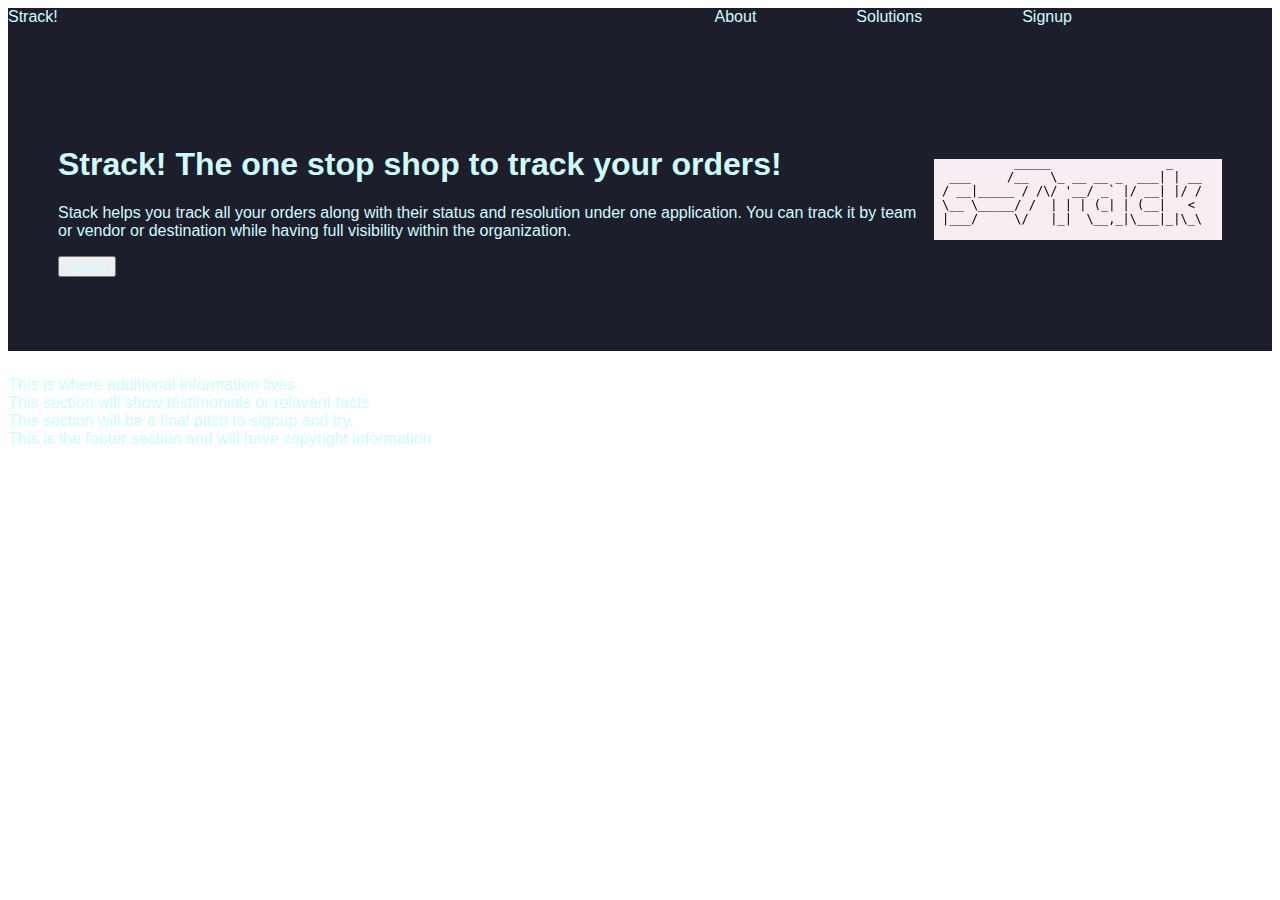
<file: Project Madras/index.html>
<!DOCTYPE html>
<html lang="en">
<head>
    <meta charset="UTF-8">
    <meta name="viewport" content="width=device-width, initial-scale=1.0">
    <title>Strack! Track your Orders</title>
    <link rel="stylesheet" href="style.css">
</head>
<body>
    <div class="header">
        <div class="menu">
            <div class="home"> 
                <a href="index.html" style="text-decoration:none"> Strack!</a>
            </div>
            <div class="links">
                <div class="links"><a href="pages/about.html" style="text-decoration:none">About</a></div>
                <div class="links"><a href="pages/solve for.html" style="text-decoration:none">Solutions </a></div>
                <div class="links"><a href="pages/signup.html" style="text-decoration:none">Signup</a></div>
            </div>
        </div>
        <div class="product">
            <div class="product_home">
                <h1>Strack! The one stop shop to track your orders!</h1>
                <p>Stack helps you track all your orders along with their status and resolution under one application. 
                    You can track it by team or vendor or destination while having full visibility within the organization.</p>
                <div class="buttons"><a href="pages/signup.html"><button>Signup</button></a></div>    
            </div>
            <div class="product_image">
                <img src="images/strack logo.png" alt="Strack logo">
            </div>
            
        </div>
        

    </div>
    <div class="photo_grid">
        This is where additional information lives
    </div>
    <div class="quotes">This section will show testimonials or relavant facts </div>
    <div class="pitch">This section will be a final pitch to signup and try.</div>
    <div class="footer">This is the footer section and will have copyright information</div>
</body>
</html>
</file>
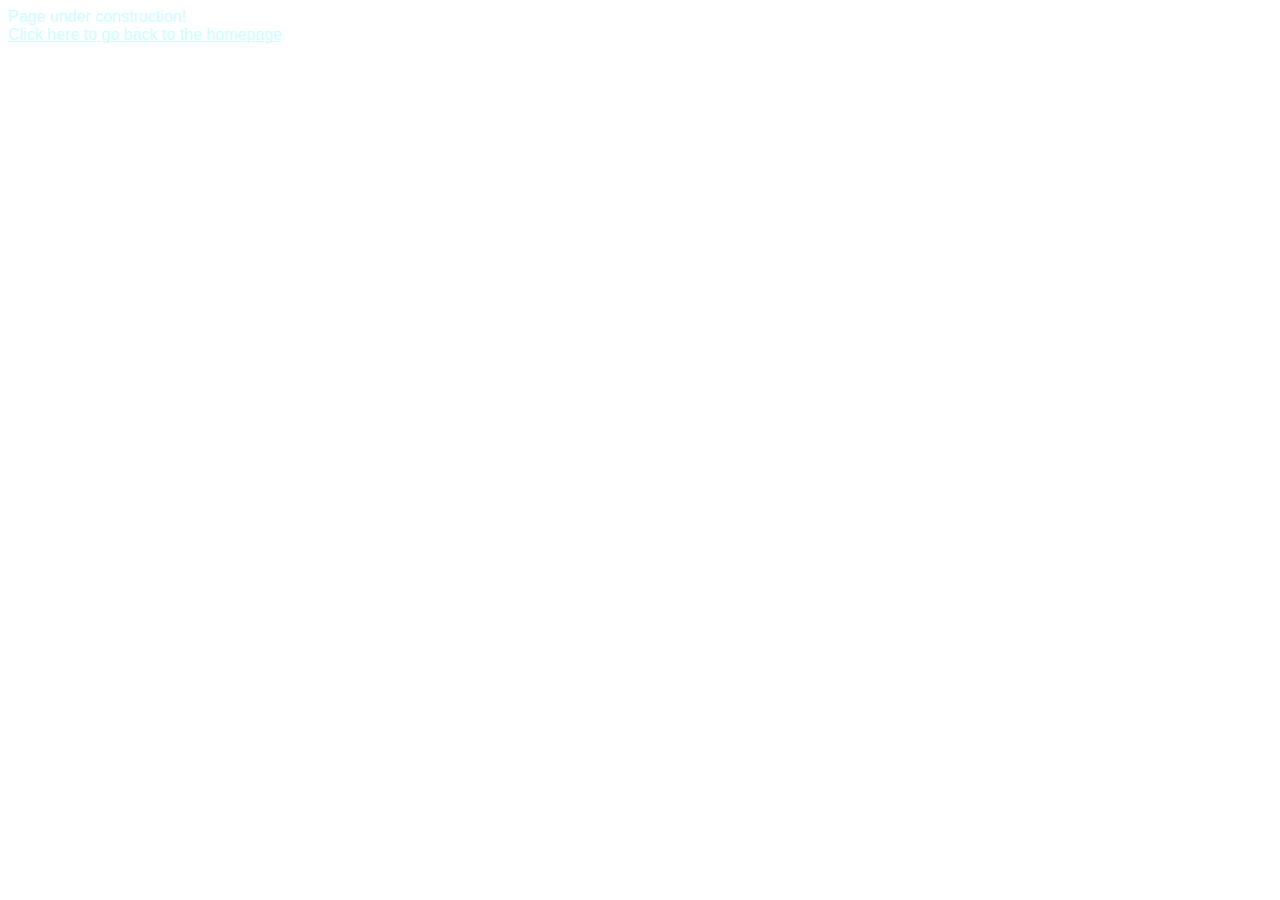
<file: Project Madras/pages/about.html>
<!DOCTYPE html>
<html lang="en">
<head>
    <meta charset="UTF-8">
    <meta name="viewport" content="width=device-width, initial-scale=1.0">
    <title>About Strack</title>
    <link rel="stylesheet" href="../style.css">
</head>
<body>
    <div>Page under construction!</div>
    <div><a href="../index.html">Click here to go back to the homepage</a></div>
</body>
</html>
</file>
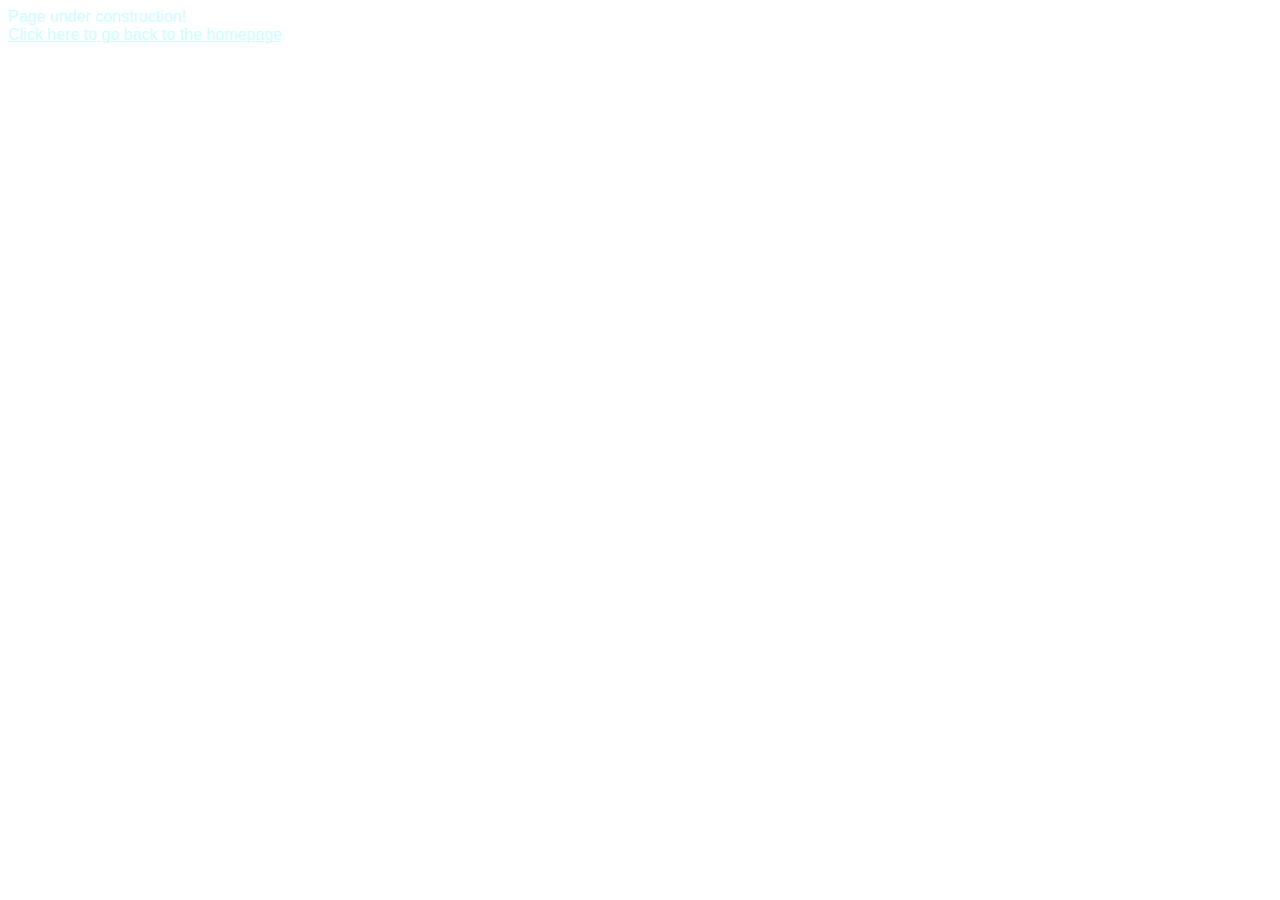
<file: Project Madras/pages/signup.html>
<!DOCTYPE html>
<html lang="en">
<head>
    <meta charset="UTF-8">
    <meta name="viewport" content="width=device-width, initial-scale=1.0">
    <title>signup for Strack</title>
    <link rel="stylesheet" href="../style.css">
</head>
<body>
    <div>Page under construction!</div>
    <div><a href="../index.html">Click here to go back to the homepage</a></div>
</body>
</html>
</file>
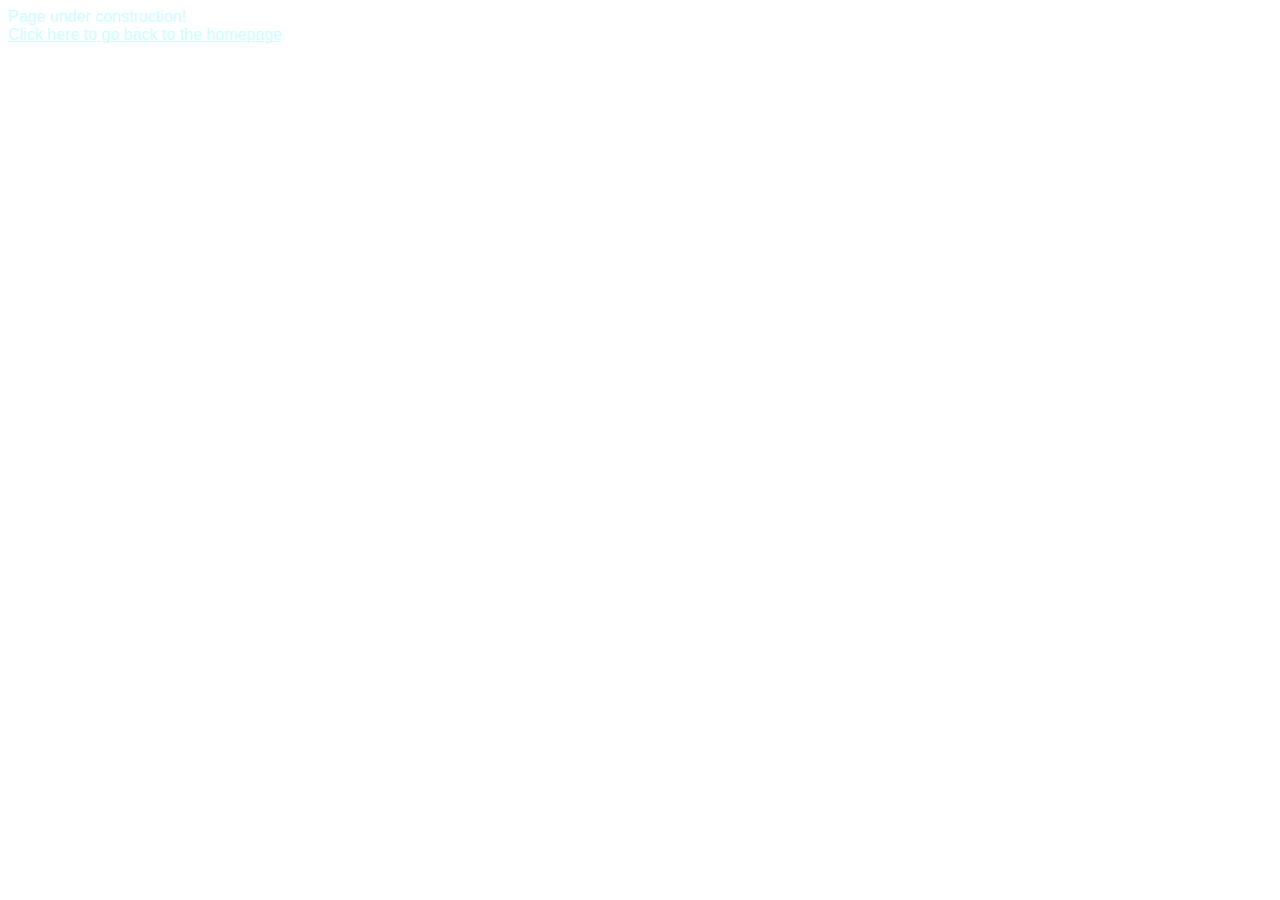
<file: Project Madras/pages/solve for.html>
<!DOCTYPE html>
<html lang="en">
<head>
    <meta charset="UTF-8">
    <meta name="viewport" content="width=device-width, initial-scale=1.0">
    <title>Strack will help you solve</title>
    <link rel="stylesheet" href="../style.css">
</head>
<body>
    <div>Page under construction!</div>
    <div><a href="../index.html">Click here to go back to the homepage</a></div>
</body>
</html>
</file>
<file: Project Madras/style.css>
* {
    font-family: Impact, Haettenschweiler, 'Arial Narrow Bold', sans-serif;
    color: #CEFDFF;
}
.header {
    background-color: #1D1E2C;
    color: #D3C0D2;
    
}
.menu {
    display: flex;
    justify-content: space-between;
    height: auto;
    margin-bottom: 25px;
    color: #CEFDFF;
}

.links {
    margin-right: 100px;
    display: flex;
    justify-content: space-around;
    color: #CEFDFF;
}
.product {
    display: flex;
    height: 300px;
    align-items: center;
    justify-content: space-around;
    margin-right: 50px;
    margin-left: 50px;
    margin-top: 25px;
    margin-bottom: 25px;
}
.buttons {
    color: white;
    
}
</file>
